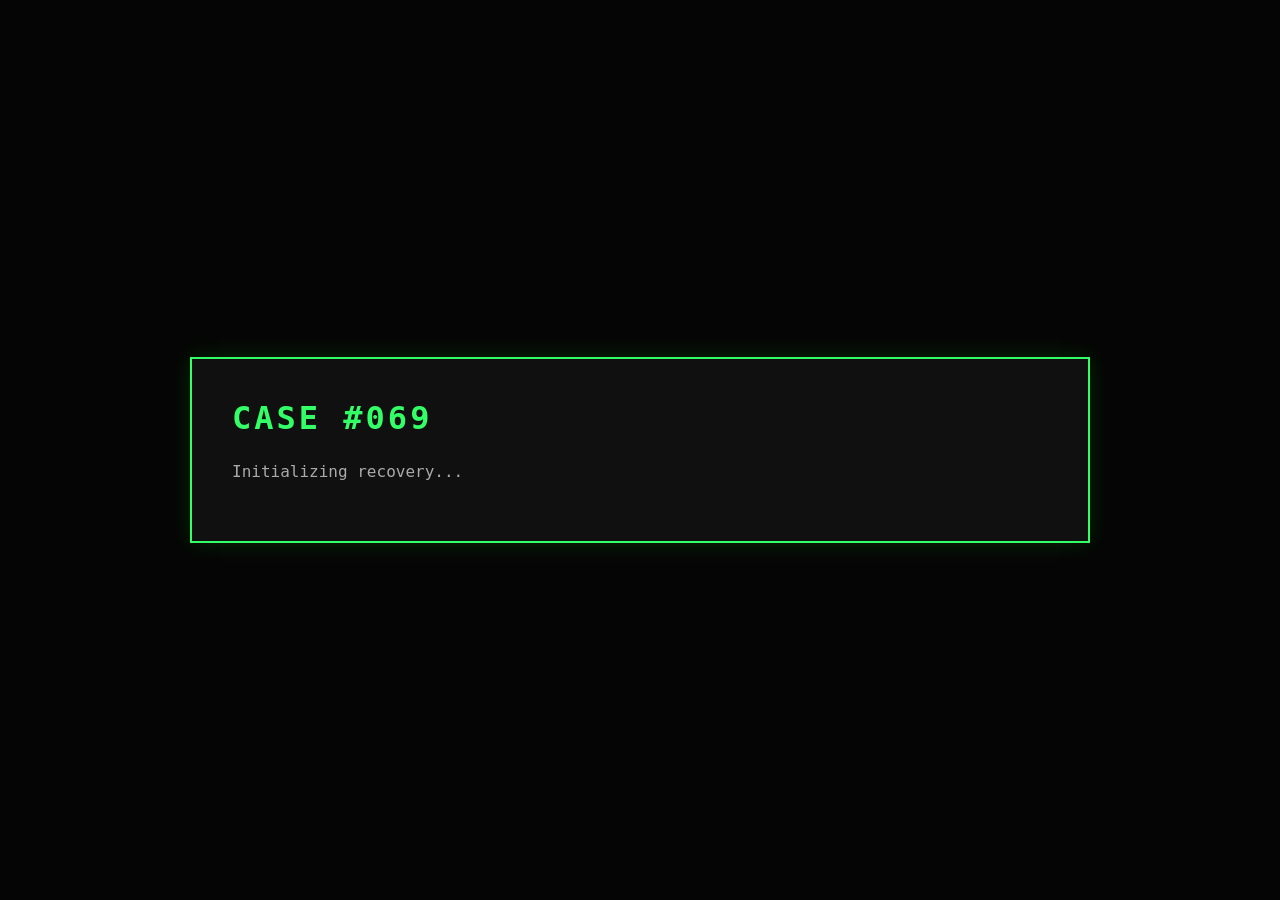
<file: website/index.html>
<!DOCTYPE html>
<html lang="en">
<head>
    <meta charset="UTF-8">
    <meta name="viewport" content="width=device-width, initial-scale=1.0">
    <title>Recovered Archive</title>
    <link rel="stylesheet" href="css/style.css">
</head>
<body>

<div class="container">

    <div class="terminal">

        <h1>CASE #069</h1>

        <div id="status">
            Initializing recovery...
        </div>

        <div id="logs"></div>

    </div>

</div>

<script src="js/script.js"></script>

<!--
Interesting...

Not everything is visible.

robots.txt
-->

</body>
</html>
</file>
<file: website/css/style.css>
*{
    margin:0;
    padding:0;
    box-sizing:border-box;
    font-family:Consolas, monospace;
}

body{
    background:#050505;
    color:#33ff66;
    height:100vh;
    display:flex;
    justify-content:center;
    align-items:center;
}

.container{
    width:90%;
    max-width:900px;
}

.terminal{
    border:2px solid #33ff66;
    padding:40px;
    background:#101010;
    box-shadow:0 0 20px rgba(0,255,0,.15);
}

h1{
    margin-bottom:25px;
    letter-spacing:3px;
}

#status{
    margin-bottom:20px;
    color:#aaa;
}

.log{
    margin:12px 0;
    opacity:0;
    animation:fade .6s forwards;
}

@keyframes fade{
    from{
        opacity:0;
        transform:translateY(8px);
    }
    to{
        opacity:1;
        transform:translateY(0);
    }
}

.cursor{
    animation:blink .9s infinite;
}

@keyframes blink{
    50%{
        opacity:0;
    }
}
</file>
